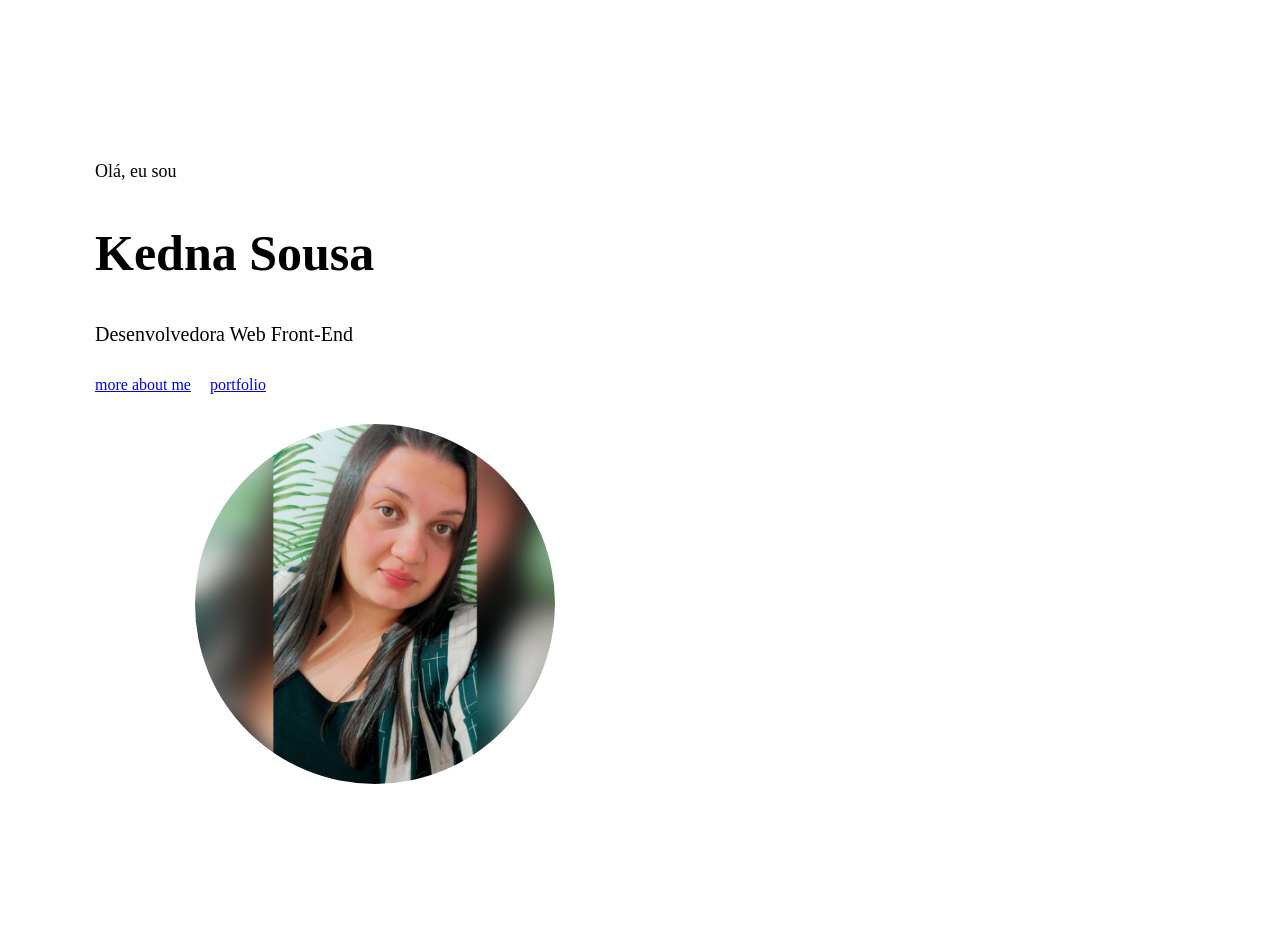
<file: home.html>
<!DOCTYPE html>
<html lang="pt-BR">

<head>
	<meta charset="UTF-8">
	<meta name="viewport" content="width=device-width, initial-scale=1.0">
	<title>Kedna Sousa</title>
	<link rel="stylesheet" href="./assets/css/style.css">
</head>

<body>
	<!-- <header>
		<nav>
			<ul>
				<li><a href="#home">Home</a></li>
				<li><a href="#about">About</a></li>
				<li><a href="#portfolio">Portfólio</a></li>
				<li><a href="#contact">Contato</a></li>
			</ul>
		</nav> 
	</header>-->

	<main class="main">
		<section class="home-section align-items-center">
			<div class="container">
				<div class="row align-items-center">
					<div class="home-text">
						<p>Olá, eu sou</p>
						<h1>Kedna Sousa</h1>
						<h2>Desenvolvedora Web front-end</h2>
						<a href="#" class="btn">more about me</a>
						<a href="#" class="btn">portfolio</a>
					</div>
					<div class="home-img">
						<div class="img-box">
							<img src="./assets/img/fotoPerfil.jpg" alt="">
						</div>
					</div>
				</div>
			</div>
		</section>
	</main>

</body>

</html>
</file>
<file: assets/css/style.css>
.instagram {

	background-color: none;
	border: none;
}
.main {
	max-width: 1200px;
	margin: auto;
}

.container {
	padding: 0 40px;
	width: 100%;
}

.row {
	display: flex;
	flex-wrap: wrap;
	align-items: center;
}

.align-items-center {
	align-items: center;
}



/* ------------------
Home Section
---------------------*/

.home-section {
	display: flex;
	padding: 120px 0;
	align-items: center;
}

.home-text,
.home-img {
	width: 50%;
	padding: 15px;
}

.home-text p {
	font-size: 18px;
}

.home-text h1 {
	font-size: 50px;
	text-transform: capitalize;
}

.home-text h2 {
	font-size: 20px;
	text-transform: capitalize;
	font-weight: 300;
	margin: 0 0 30px;
}

.home-text .btn {
	margin: 0 15px 15px 0;
}

.home-img .img-box {
	max-width: 360px;
	background-color: var(--white-alpha-25);
	border-radius: 50%;
	border: 8px solid var(--white-alpha-25);
	margin: auto;
}

.home-img .img-box img {
	width: 100%;
	border-radius: 50%;
}
</file>
